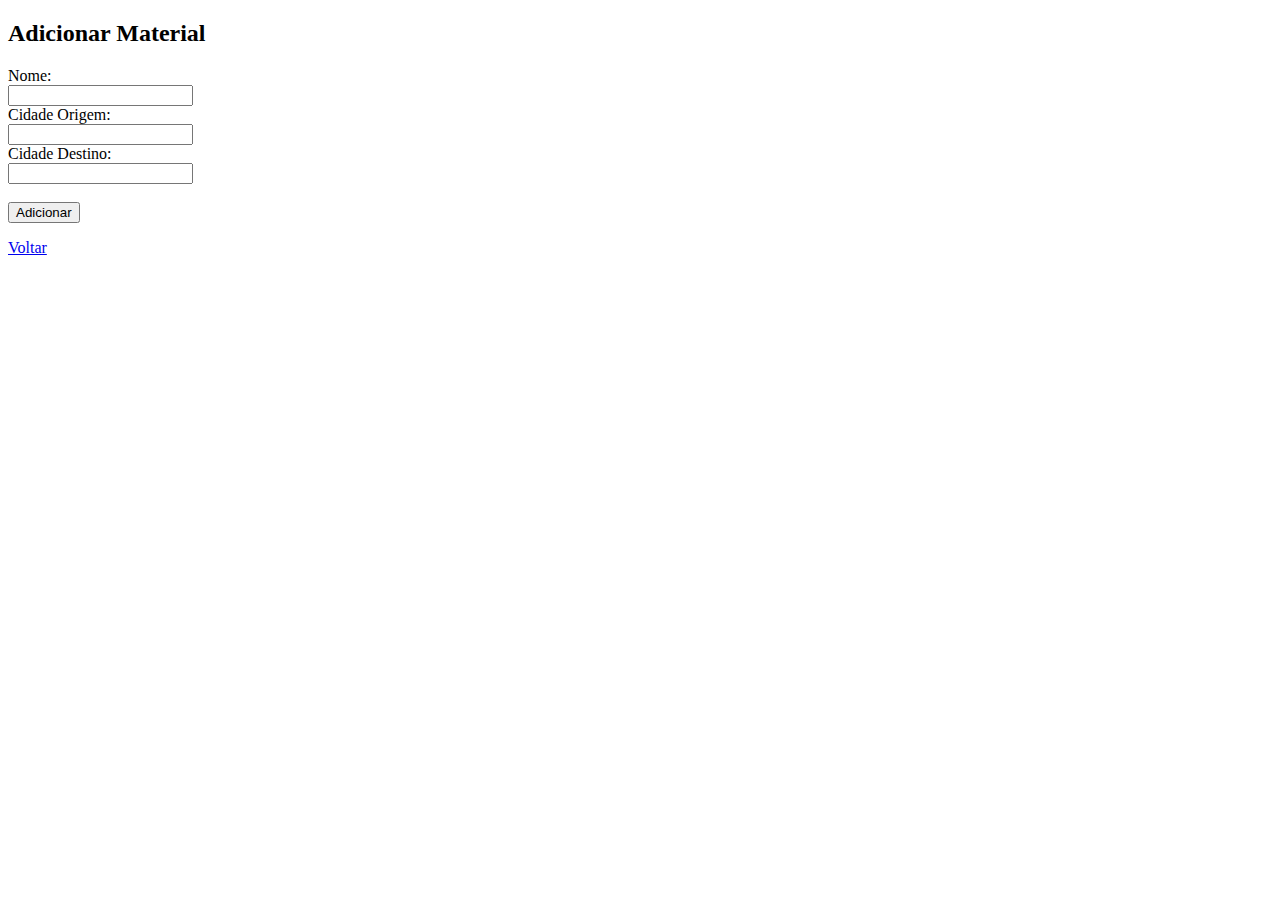
<file: templates/add.html>
<!DOCTYPE html>
<html>
<head><title>Adicionar Material</title></head>
<body>
    <h2>Adicionar Material</h2>
    <form method="POST">
        Nome:<br>
        <input type="text" name="nome" required><br>
        Cidade Origem:<br>
        <input type="text" name="cidade_origem" required><br>
        Cidade Destino:<br>
        <input type="text" name="cidade_destino" required><br><br>
        <button type="submit">Adicionar</button>
    </form>
    <p><a href="{{ url_for('index') }}">Voltar</a></p>
</body>
</html>
</file>
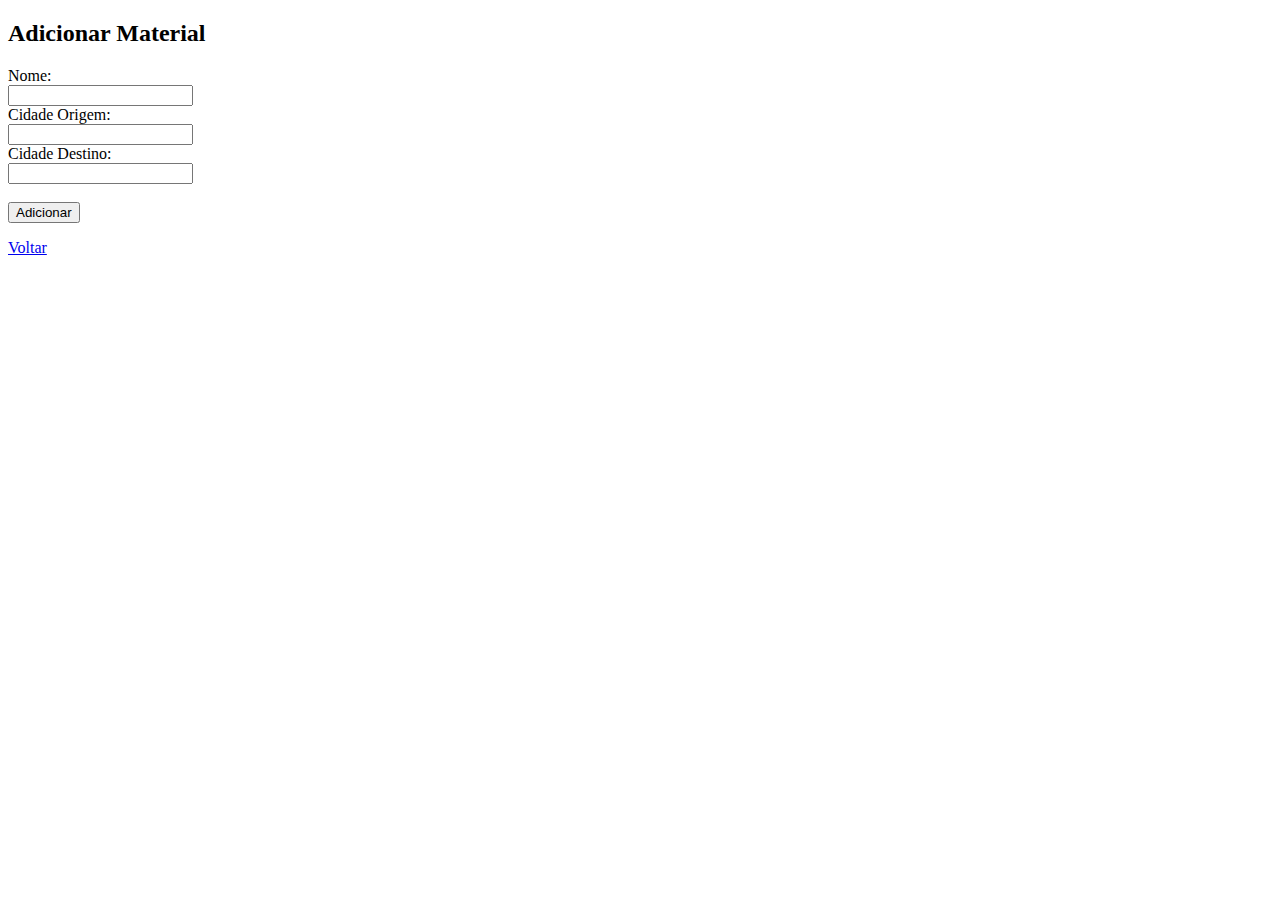
<file: templates/add.material.html>
<!DOCTYPE html>
<html>
<head><title>Adicionar Material</title></head>
<body>
    <h2>Adicionar Material</h2>
    <form method="POST">
        Nome:<br>
        <input type="text" name="nome" required><br>
        Cidade Origem:<br>
        <input type="text" name="Endereço" required><br>
        Cidade Destino:<br>
        <input type="text" name="Responsável" required><br><br>
        <button type="submit">Adicionar</button>
    </form>
    <p><a href="{{ url_for('index') }}">Voltar</a></p>
</body>
</html>
</file>
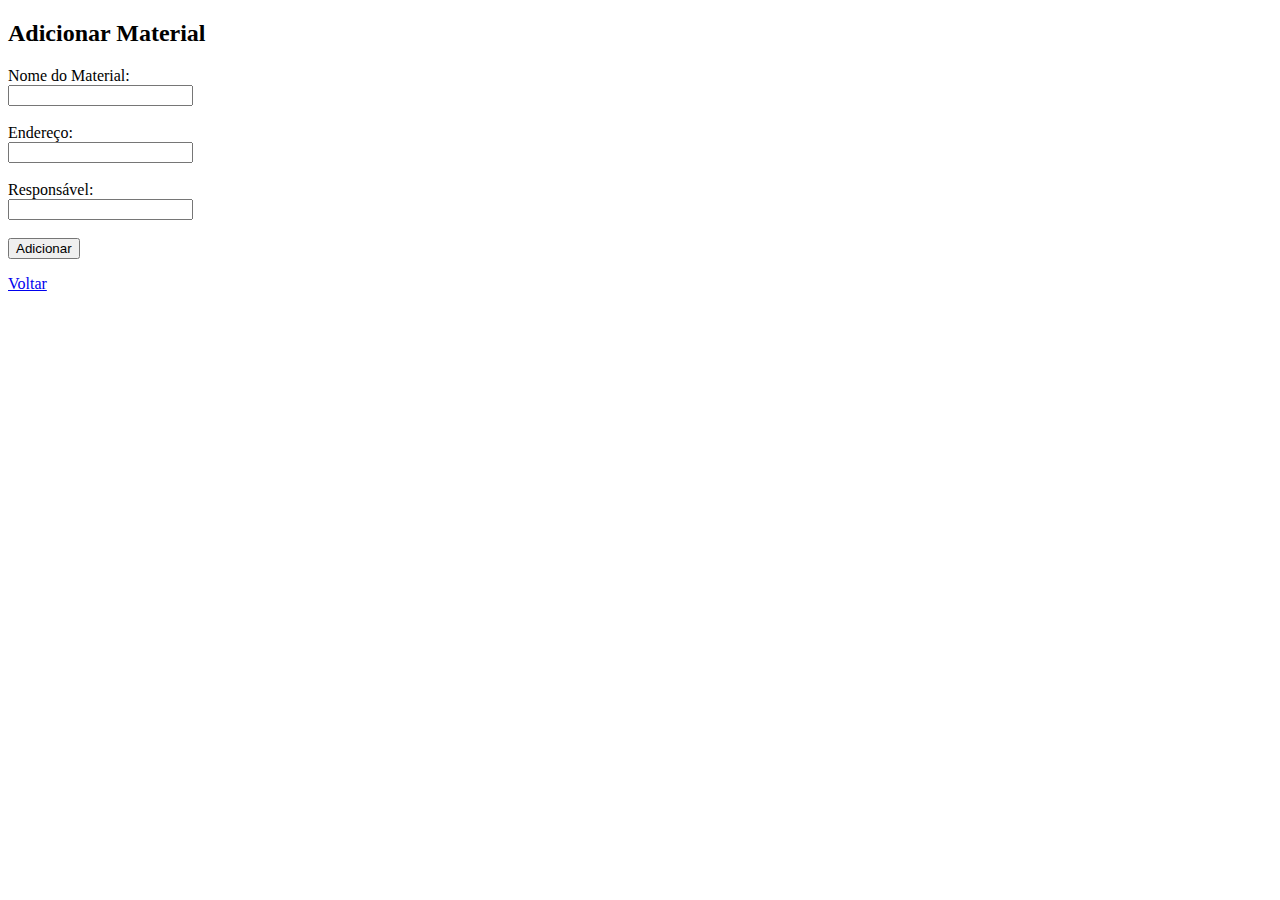
<file: templates/add_material.html>
<!DOCTYPE html>
<html>
<head>
    <title>Adicionar Material</title>
</head>
<body>
    <h2>Adicionar Material</h2>
    <form method="POST">
        <label for="nome">Nome do Material:</label><br>
        <input type="text" id="nome" name="nome" required><br><br>

        <label for="endereco">Endereço:</label><br>
        <input type="text" id="endereco" name="endereco" required><br><br>

        <label for="responsavel">Responsável:</label><br>
        <input type="text" id="responsavel" name="responsavel" required><br><br>

        <button type="submit">Adicionar</button>
    </form>

    <p><a href="{{ url_for('index') }}">Voltar</a></p>
</body>
</html>
</file>
